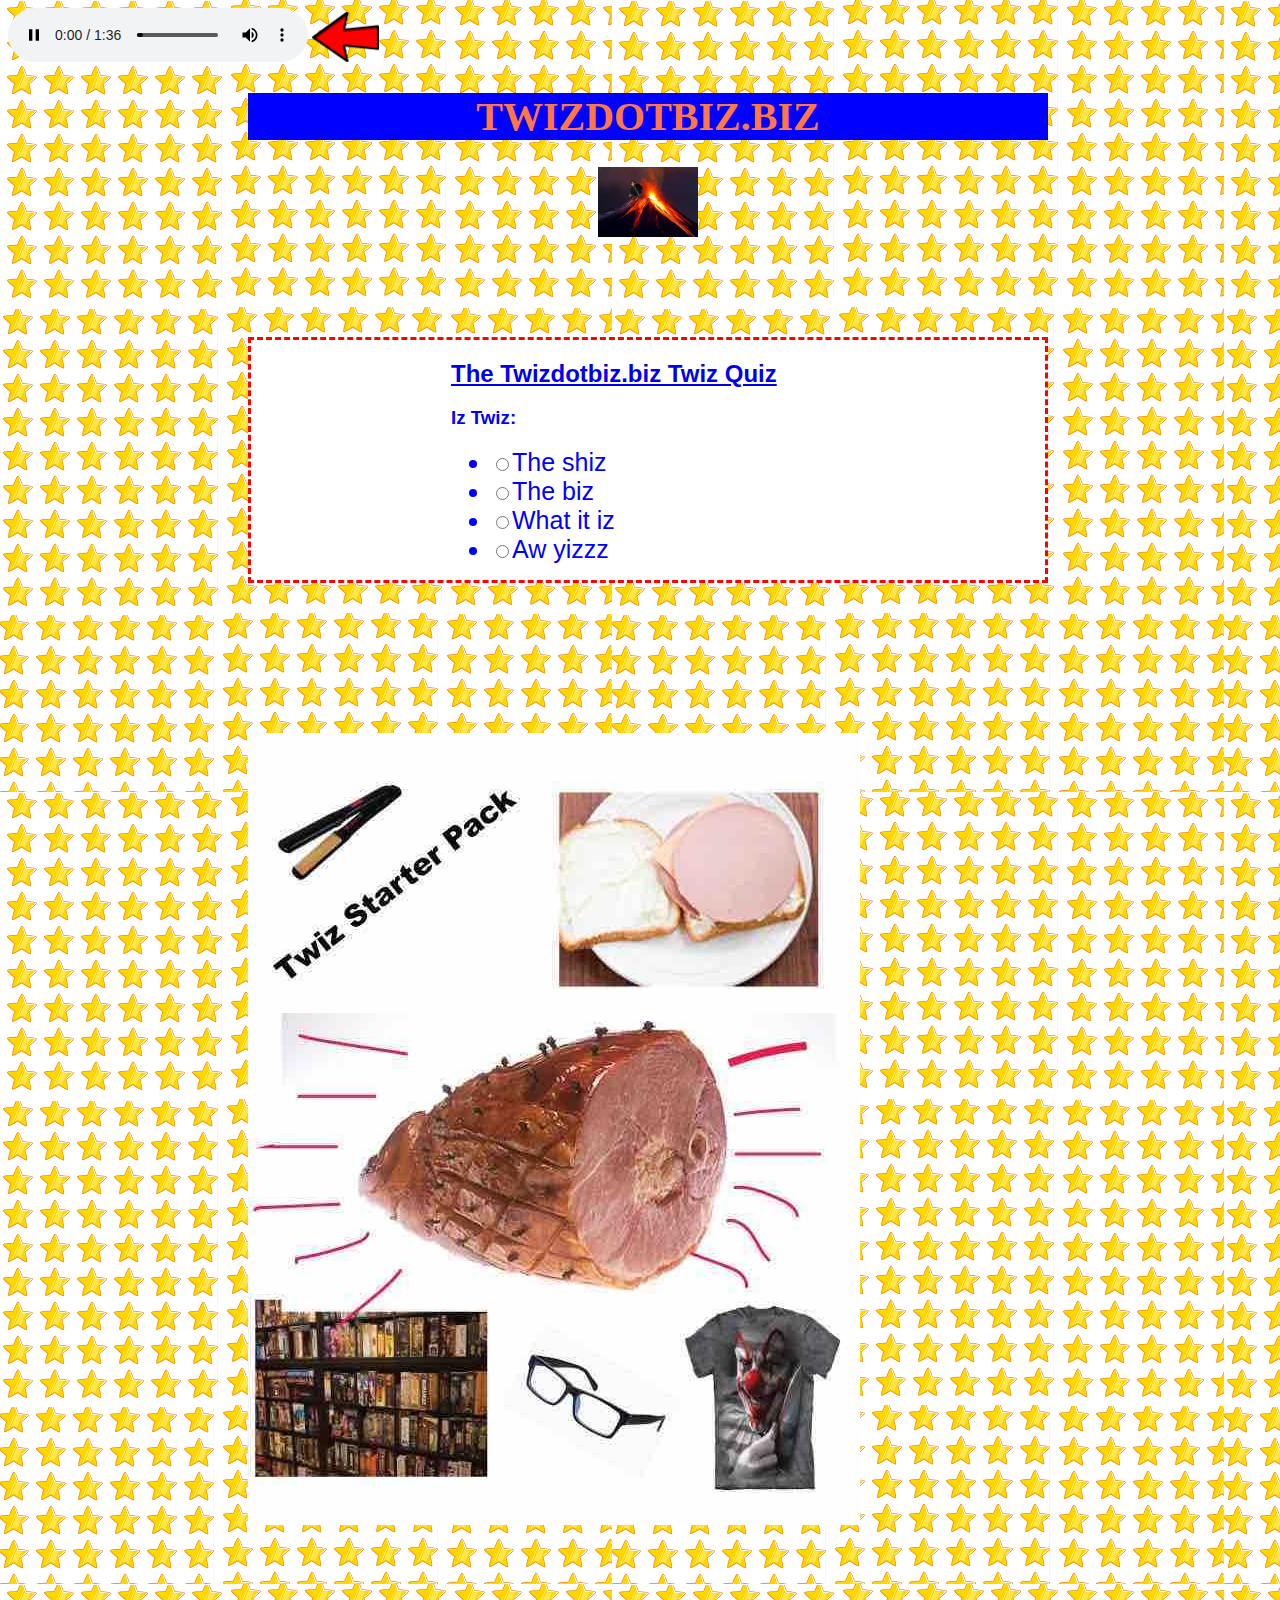
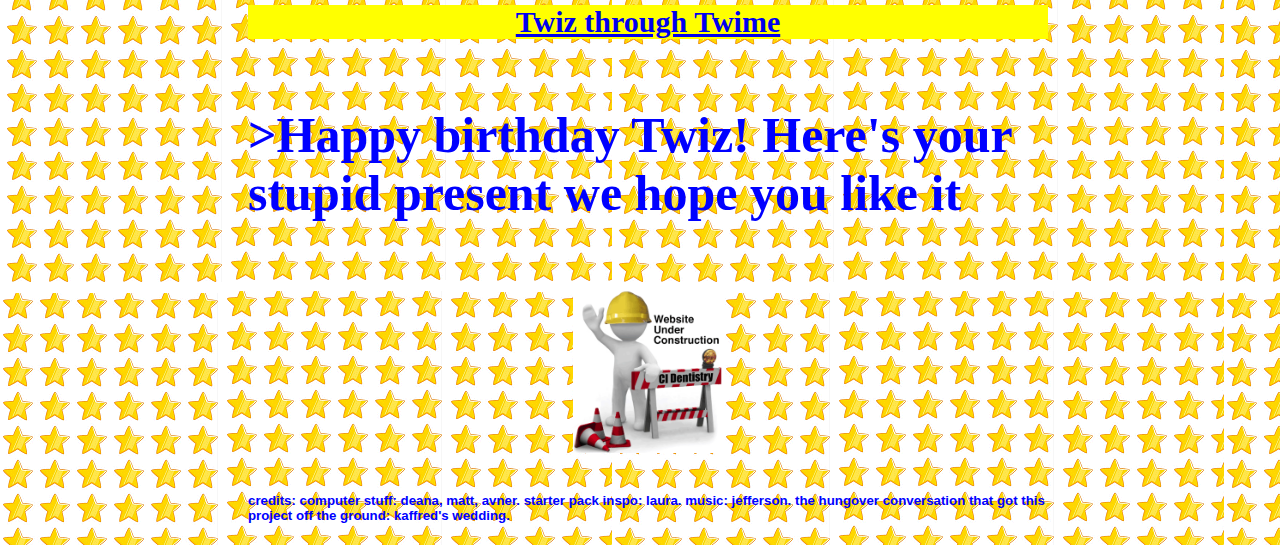
<file: index.html>
<html>
	<head>
		<title>TWIZdotBIZ</title>
		<link rel="stylesheet" type="text/css" href="twiz.css">
	</head>
	<body>
		<audio controls  autoplay id="jeffrum" loop>
		 	<source src="tWiZdOtBiZ.biz music 07212019 Jeffrey Levin.mp3">
		    Your broswer hates the 90s
		</audio>
		<img id="arrow" src="arrow-to-the-left-3.png">
		<div id="page">
			<h1 id="BIZ">TWIZDOTBIZ.BIZ</h1>
			<img id="VOLCANETWAN" src="volcanetwan.jpg">
			<form>
				<h2><a href="https://en.wikipedia.org/wiki/Special:Search?search=twiz&go=Go&ns0=1">The Twizdotbiz.biz Twiz Quiz</a></h2>
				<h3> Iz Twiz:</h3>
				<ul>
					<li>
						<input type="radio">The shiz
					</li>
					<li>
						<input type="radio">The biz
					</li>
					<li>
						<input type="radio">What it iz
					</li>
					<li>
						<input type="radio">Aw yizzz
					</li>
				</ul>
			</form>
			<img src="twanpackshittyyyyy.jpg">
			<h4 id="twiz-time"><a href="gallery.html">Twiz through Twime</a></h4>
			<h4>>Happy birthday Twiz! Here's your stupid present we hope you like it</h4>
			<img src="construction.gif" class="center" width="150">
			<h5> credits: computer stuff: deana, matt, avner. starter pack inspo: laura. music: jefferson. the hungover conversation that got this project off the ground: kaffred's wedding.</h5>

		</div>

		<script>
			var colors =["#6e40aa", "#be3caf", "#fe4b83", "#ff7747", "#e3b62f", "#b0ef5a", "#53f666", "#1edfa2", "#23acd8", "#4c6fdc", "#4c6fdc"]
			function ya(i) {
				i = (i+1) % colors.length
				document.getElementById("BIZ").style.color = colors[i]
				setTimeout(function() { ya(i) }, 30)
			}

			setTimeout(function() {
				document.getElementById("VOLCANETWAN").classList.add("YO")
			}, 1000)

			ya(0);

			var jeff = document.getElementById('jeffrum');
			console.log(jeff)
			jeff.play();
			
		</script>
	</body>
</html>
</file>
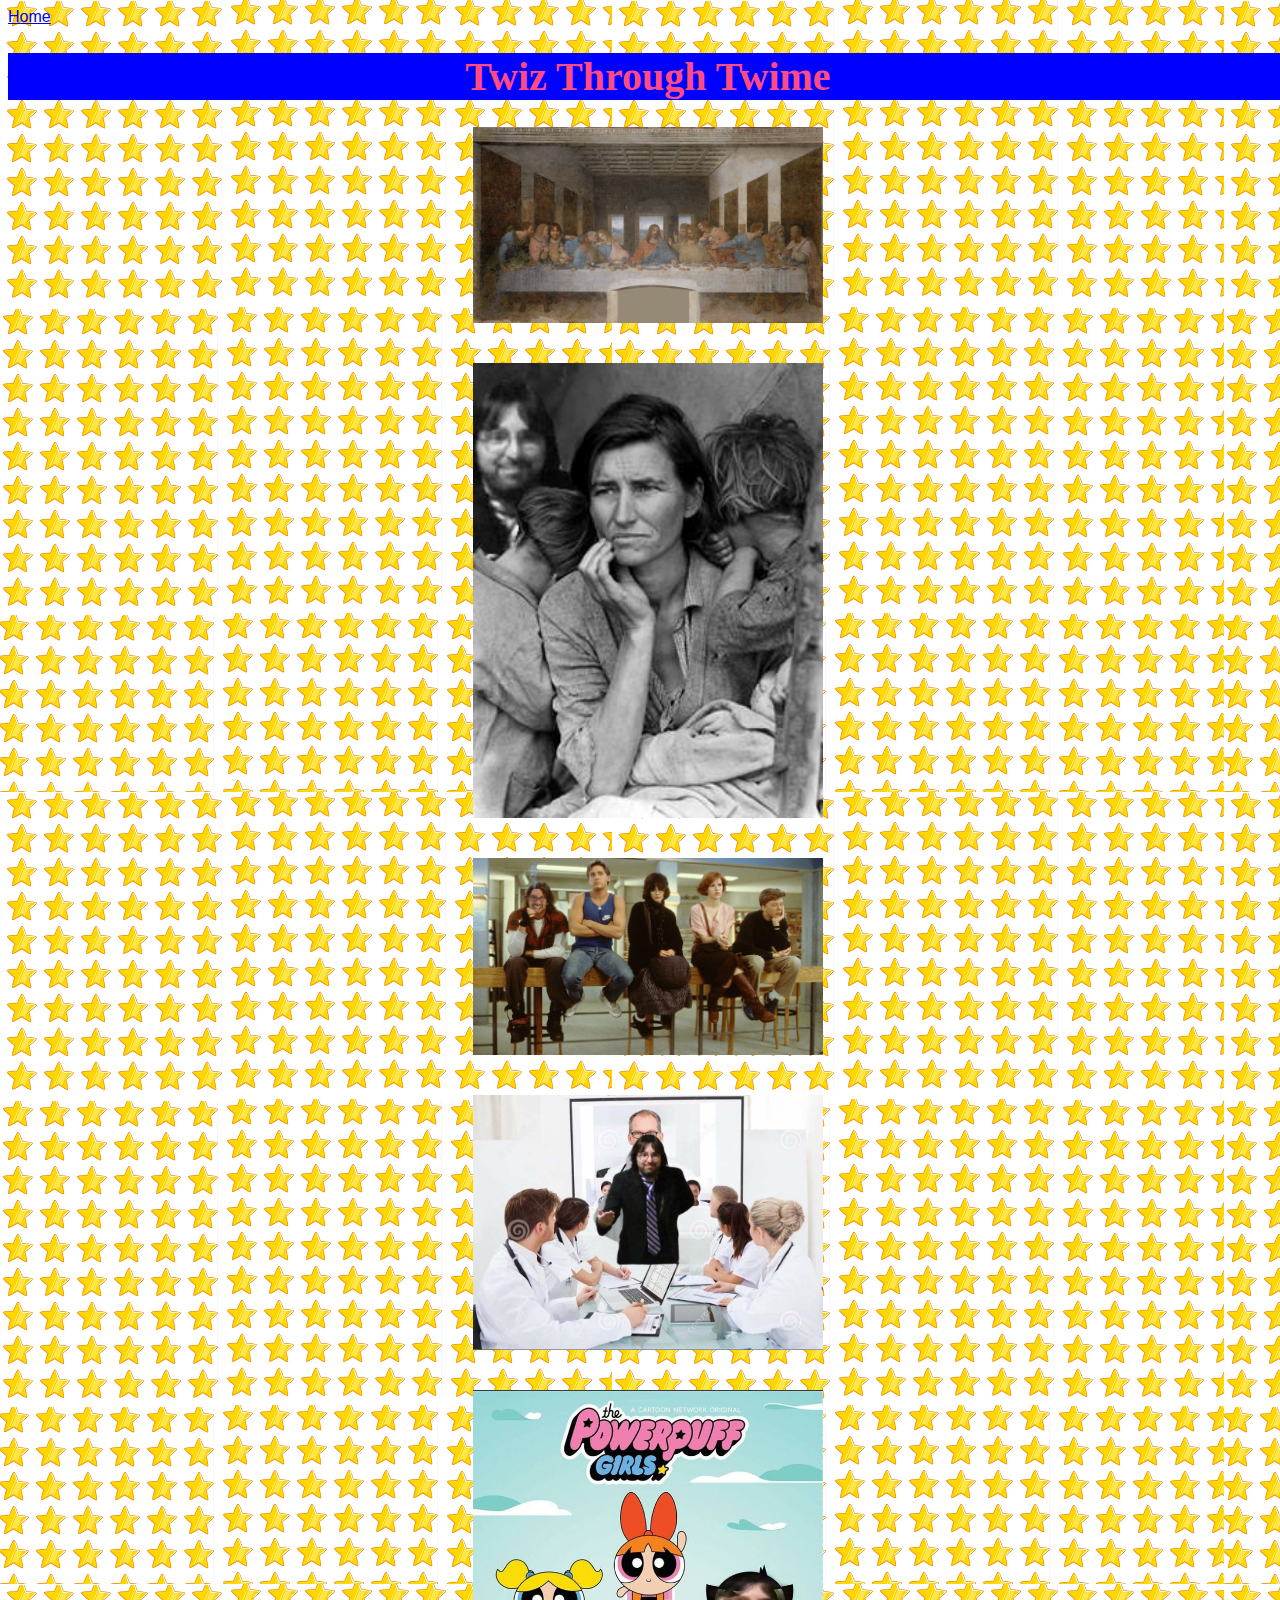
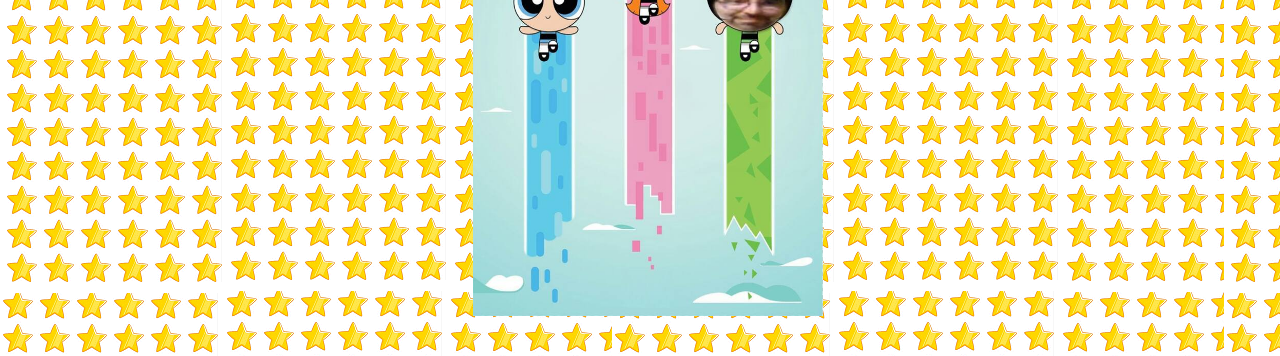
<file: gallery.html>
<html>
	<head>
		<title>TWIZdotBIZ</title>
		<link rel="stylesheet" type="text/css" href="twiz.css">
	</head>
	<body>
		<a href="/">Home</a>
		<div id="gallery">
			<h1 id="BIZ">Twiz Through Twime</h1>
			<img src="the last twan.jpg" class="center">
			<img src="migrant twan.jpg" class="center">
			<img src="breakfast.jpg" class="center">
			<img src="stock twan.jpg" class="center">
			<img src="powerpuff twan.jpg" class="center">

		</div>
	</body>
	<script>
		var colors =["#6e40aa", "#be3caf", "#fe4b83", "#ff7747", "#e3b62f", "#b0ef5a", "#53f666", "#1edfa2", "#23acd8", "#4c6fdc", "#4c6fdc"]
		function ya(i) {
			i = (i+1) % colors.length
			document.getElementById("BIZ").style.color = colors[i]
			setTimeout(function() { ya(i) }, 30)
		}

		setTimeout(function() {
			document.getElementById("VOLCANETWAN").classList.add("YO")
		}, 1000)

		ya(0)
		
	</script>
</html>
</file>
<file: twiz.css>
html, body {
	width: 100%;
}

h1 {
	color: red;
	text-align: center;
	font-family: "Comic Sans MS";
	font-size: 40px;
	background-color: blue;
}
h4{
	font-family: "Comic Sans MS";
	font-size: 50px;
}
#twiz-time{
	font-family: "Impact";
	font-size: 30px;
	text-align: center;
	background-color: yellow;
}

#page {
	margin: 0 auto;
	max-width: 800px;
	position: relative;
}
body{
	font-family: "arial";
	color: blue;
	background-image: url("stars.gif");
	background-size: 1000;
}
form{
	border: 3px dashed red;
	margin-top: 100px;
	padding-left: 200px;
	background-color: white;
	margin-bottom: 150px;
}
li{
	font-size: 25px;
}
img{
	margin-bottom: 40px;
}
.center {
  display: block;
  margin-left: auto;
  margin-right: auto;
  width: 150px;
}
#BIZ{
	font-family: "verdana";
	background-color: blue;
}


#VOLCANETWAN {
	display: block;
	margin: 0 auto;
	width: 100px;
	transform: rotate(0deg);
}

#VOLCANETWAN.YO {
	display: block;
	margin: 0 auto;
	transition: width 1s, transform 3s, filter 3s, padding 3s;
	width: 600px;
	transform: rotate(360deg);

}

#arrow{
    height: 50px;
    margin-bottom: 0px;
}

/* Gallery */
#gallery img{
	width:350px;
}
</file>
